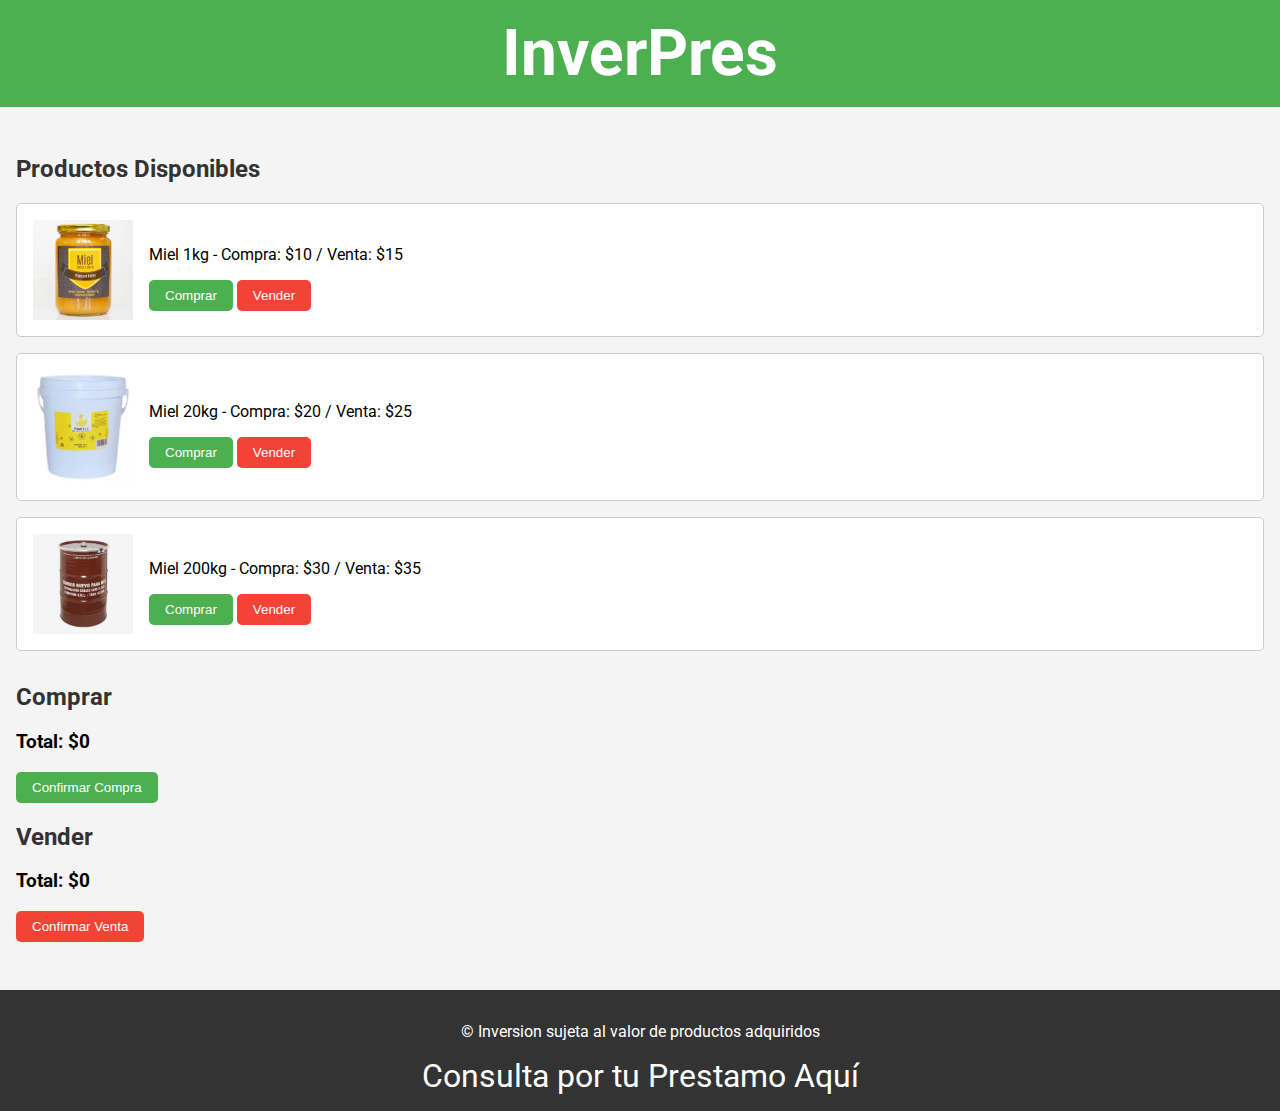
<file: index.html>
<!DOCTYPE html>
<html lang="en">
<head>
    <meta charset="UTF-8">
    <meta name="viewport" content="width=device-width, initial-scale=1.0">
    <title>InverPres</title>
    <link rel="stylesheet" href="styles.css">
    <link href="https://fonts.googleapis.com/css2?family=Roboto:wght@400;700&display=swap" rel="stylesheet">
</head>
<body>
    <header>
        <h1>InverPres</h1>
    </header>
    <main>
        <section id="products">
            <h2>Productos Disponibles</h2>
            <!-- Los productos se insertarán aquí dinámicamente -->
        </section>
        <section id="carts">
            <h2>Comprar</h2>
            <ul id="buyCart"></ul>
            <h3>Total: $<span id="buyTotal">0</span></h3>
            <button class="buy" onclick="sendMessage('buy')">Confirmar Compra</button>

            <h2>Vender</h2>
            <ul id="sellCart"></ul>
            <h3>Total: $<span id="sellTotal">0</span></h3>
            <button class="sell" onclick="sendMessage('sell')">Confirmar Venta</button>
        </section>
    </main>

    <footer>
        <p>© Inversion sujeta al valor de productos adquiridos</p>
        <a href="index2.html">Consulta por tu Prestamo Aquí</a>
    </footer>

    <script src="script.js"></script>
</body>
</html>
</file>
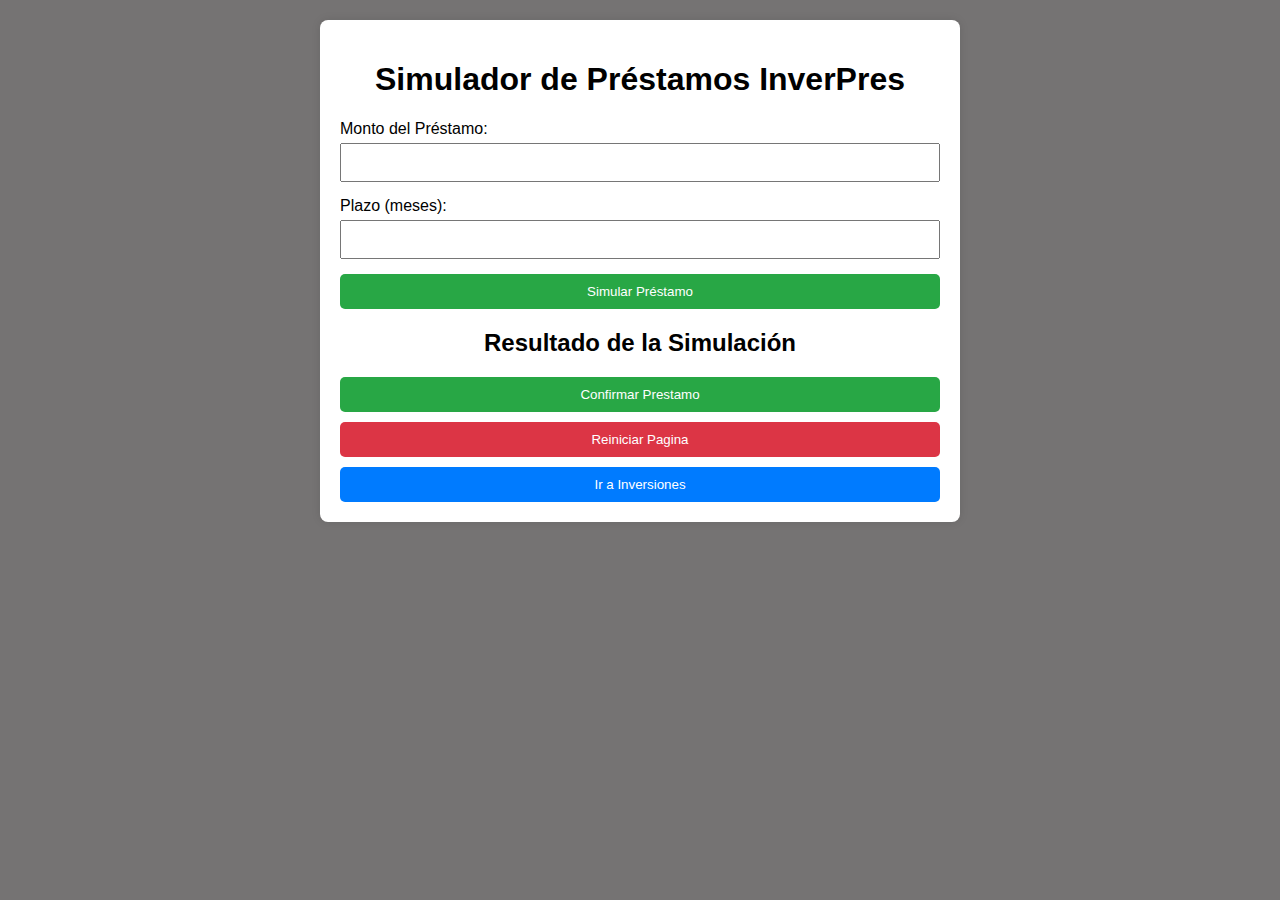
<file: index2.html>
<!DOCTYPE html>
<html lang="es">
<head>
    <meta charset="UTF-8">
    <meta name="viewport" content="width=device-width, initial-scale=1.0">
    <title>Simulador de Préstamos</title>
    <link rel="stylesheet" href="styles2.css">
</head>
<body>
    <div class="container">
        <h1>Simulador de Préstamos InverPres</h1>
        <form id="loanForm">
            <div>
                <label for="amount">Monto del Préstamo:</label>
                <input type="number" id="amount" name="amount" required>
            </div>
            <div>
                <label for="months">Plazo (meses):</label>
                <input type="number" id="months" name="months" min="1" max="12" required>
            </div>
            <button type="button" onclick="simulateLoan()">Simular Préstamo</button>
        </form>
        <div id="result">
            <h2>Resultado de la Simulación</h2>
            <div id="simulationResult"></div>
            <button id="sendWhatsApp" onclick="sendToWhatsApp()">Confirmar Prestamo</button>
            <button id="reset" onclick="resetSimulation()">Reiniciar Pagina</button>
            <button id="newPage" onclick="goToNewPage()">Ir a Inversiones</button>
        </div>
    </div>
    <script src="script2.js"></script>
</body>
</html>
</file>
<file: styles.css>
body {
    font-family: 'Roboto', sans-serif;
    margin: 0;
    padding: 0;
    background-color: #f4f4f4;
}

header {
    background-color: #4CAF50;
    color: white;
    padding: 1rem 0;
    text-align: center;
}

header h1 {
    font-size: 4rem; /* Aumentar tamaño del título */
    margin: 0;
}

main {
    padding: 1rem;
}

h2 {
    color: #333;
}

#products, #carts {
    margin: 2rem 0;
}

.product {
    background-color: white;
    padding: 1rem;
    margin: 1rem 0;
    border: 1px solid #ccc;
    border-radius: 5px;
    display: flex;
    align-items: center;
    flex-wrap: wrap; /* Permitir que los elementos se ajusten */
}

.product img {
    max-width: 100px;
    margin-right: 1rem;
    flex-shrink: 0; /* Evitar que la imagen se reduzca */
}

.product-info {
    flex: 1;
    min-width: 200px; /* Asegurar que tenga un ancho mínimo */
}

button {
    padding: 0.5rem 1rem;
    border: none;
    color: white;
    cursor: pointer;
    border-radius: 5px;
    flex-shrink: 0; /* Evitar que el botón se reduzca */
}

button.buy {
    background-color: #4CAF50; /* Verde para comprar */
}

button.buy:hover {
    background-color: #45a049;
}

button.sell {
    background-color: #f44336; /* Rojo para vender */
}

button.sell:hover {
    background-color: #e53935;
}

#buyCart, #sellCart {
    list-style: none;
    padding: 0;
}

#buyCart li, #sellCart li {
    background-color: white;
    padding: 1rem;
    margin: 1rem 0;
    border: 1px solid #ccc;
    border-radius: 5px;
    display: flex;
    justify-content: space-between;
    align-items: center;
}

.cart-item-info {
    flex: 1;
}

.cart-item-controls {
    display: flex;
    align-items: center;
}

button.remove {
    background-color: #ff9800; /* Naranja para restar */
    margin-left: 0.5rem;
}

button.remove:hover {
    background-color: #fb8c00;
}

/* Estilos responsive */
@media (max-width: 600px) {
    .product {
        flex-direction: column;
        align-items: flex-start;
    }

    .product img {
        margin-bottom: 1rem;
    }

    button {
        margin-left: 0;
        margin-top: 0.5rem;
    }
}
footer {
    background-color: #333;
    color: #fff;
    padding: 1rem;
    text-align: center;
}

footer a {
    color: white;
    font-size: 2rem;
    text-decoration: none;
}

footer a:hover {
    text-decoration: underline;
}
</file>
<file: styles2.css>
body {
    font-family: Arial, sans-serif;
    background-color: #757373;
    margin: 0;
    padding: 20px;
}

.container {
    max-width: 600px;
    margin: auto;
    padding: 20px;
    background-color: #fff;
    box-shadow: 0 0 10px rgba(0,0,0,0.1);
    border-radius: 8px;
}

h1, h2 {
    text-align: center;
}

form div {
    margin-bottom: 15px;
}

label {
    display: block;
    margin-bottom: 5px;
}

input {
    width: 100%;
    padding: 10px;
    box-sizing: border-box;
}

button {
    display: block;
    width: 100%;
    padding: 10px;
    background-color: #28a745;
    color: white;
    border: none;
    border-radius: 5px;
    cursor: pointer;
    margin-top: 10px;
}

button#reset {
    background-color: #dc3545;
}

button#newPage {
    background-color: #007bff;
}
</file>
